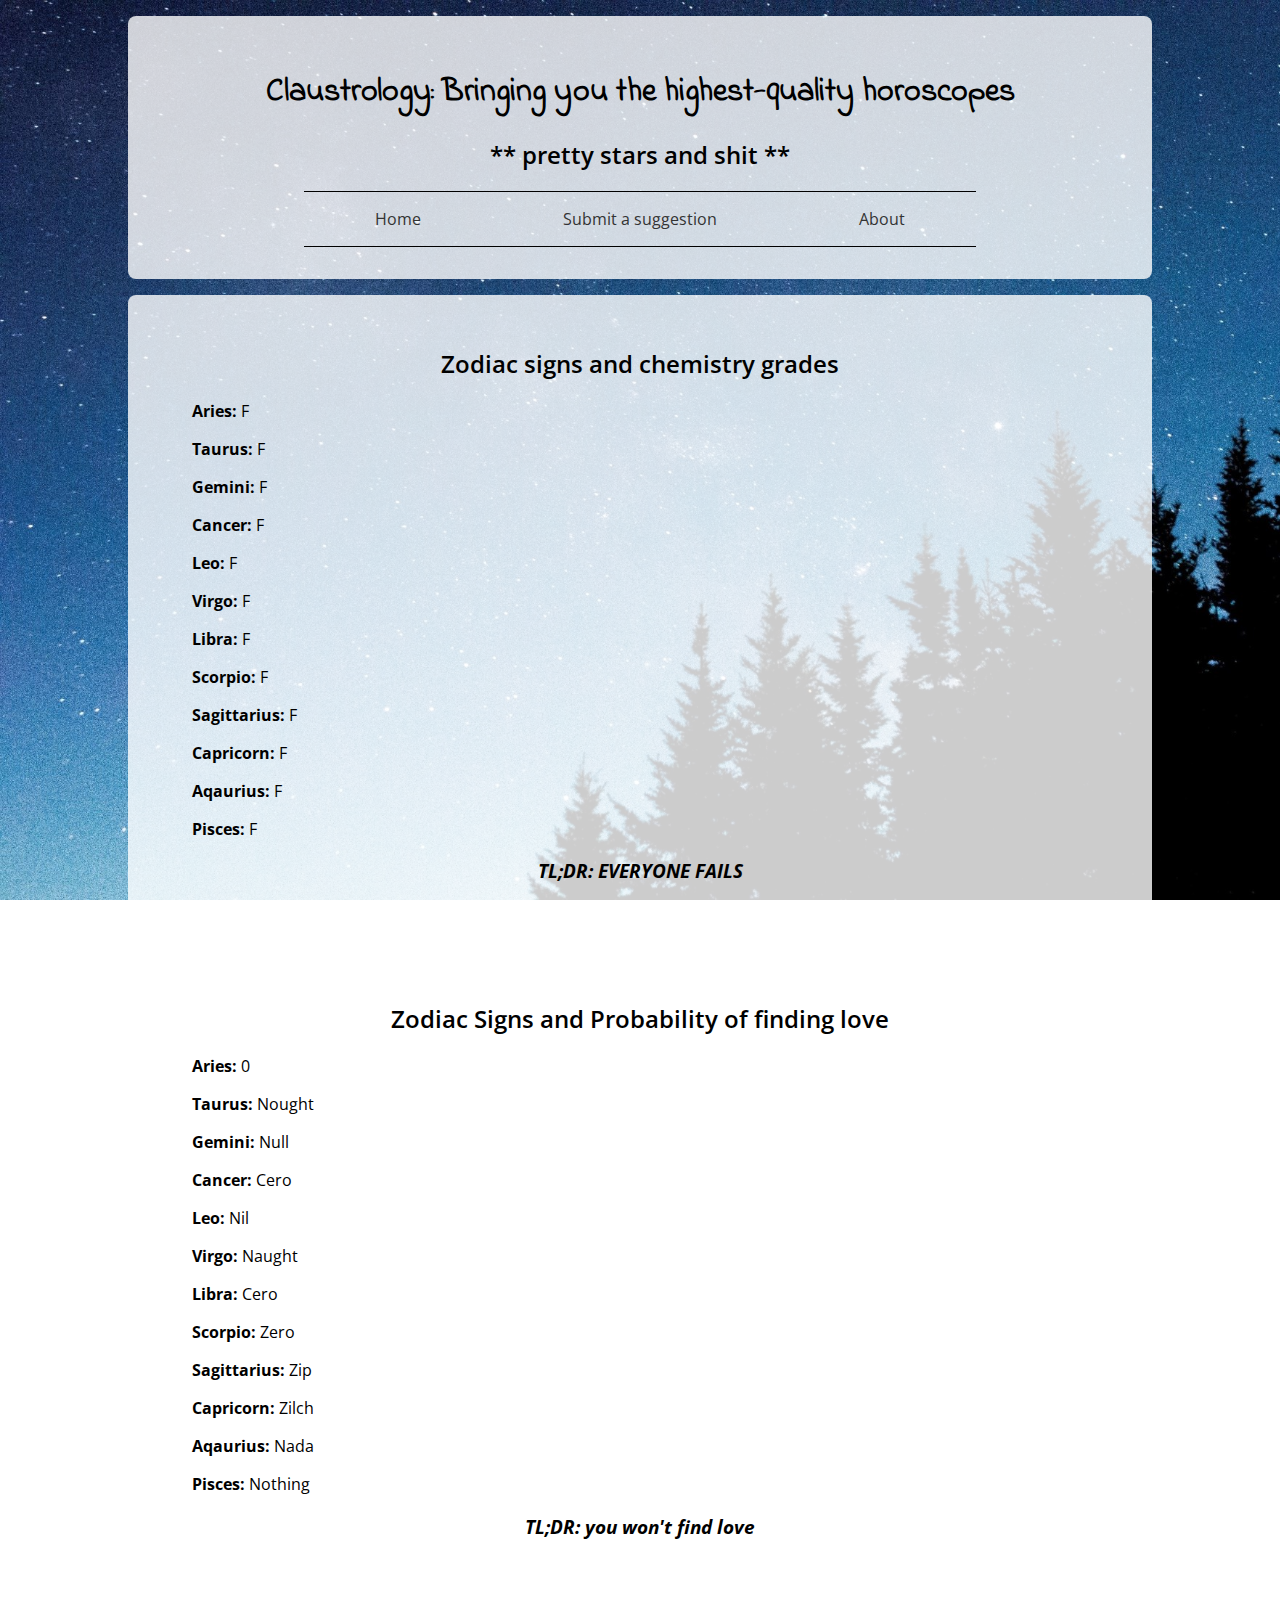
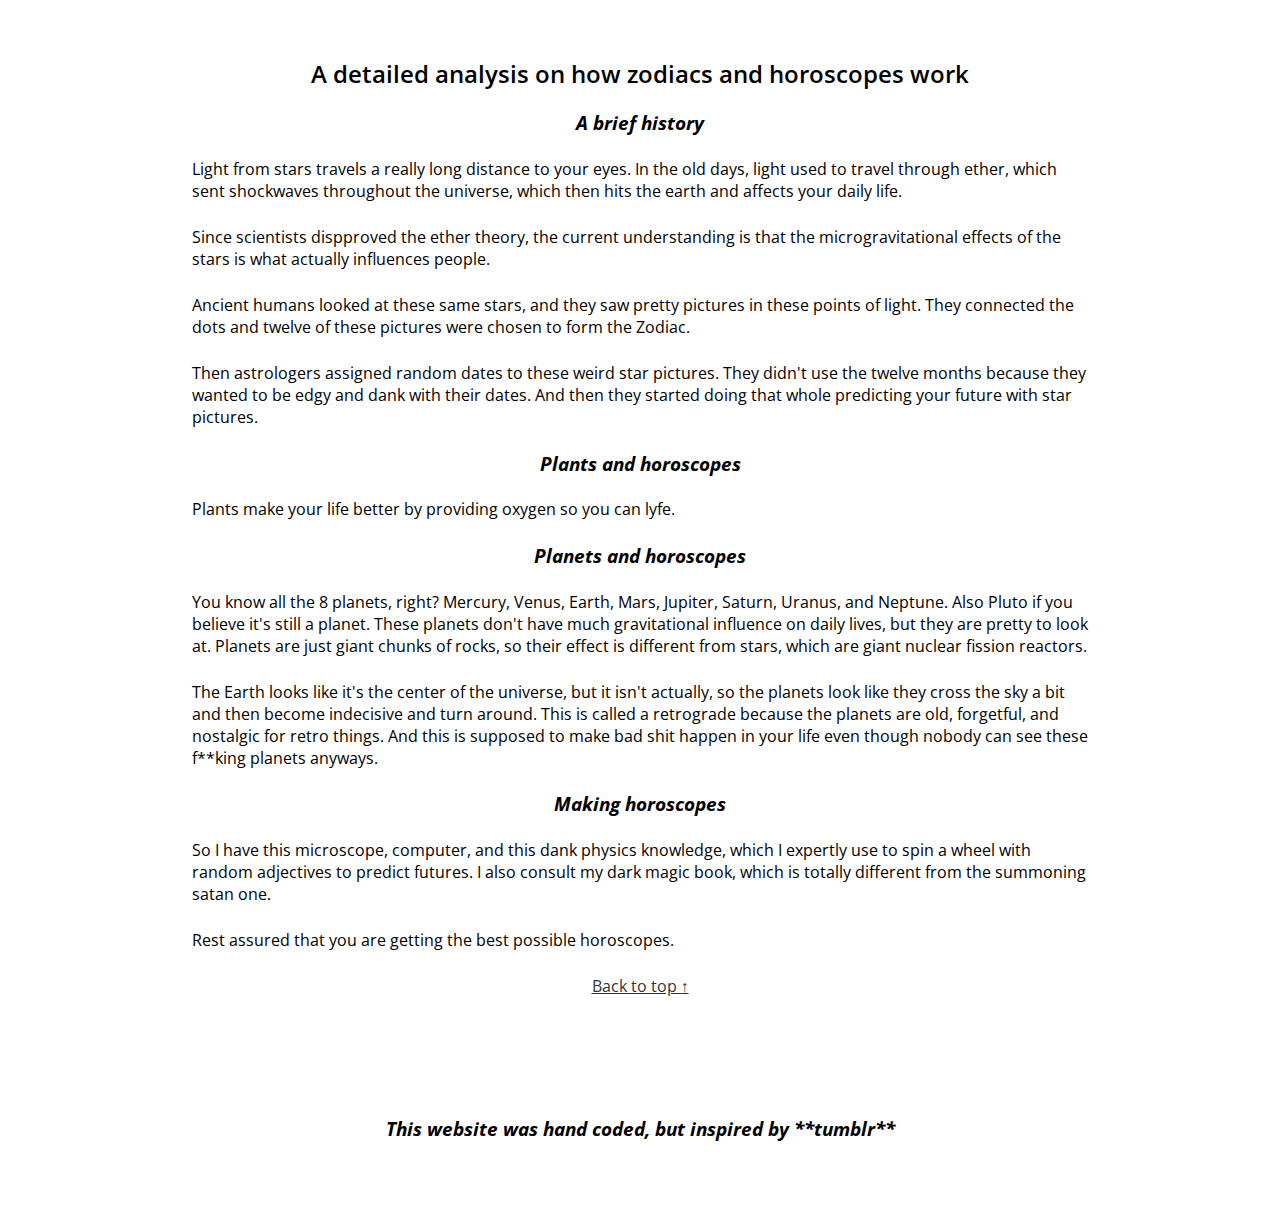
<file: index.html>
<html>
	<head>
		<title>Claustrology</title>
		<link rel="stylesheet" href="css/main.css" media="none" onload="if(media!='all')media='all'">
		<!-- <link rel="shortcut icon" href="{3:link to favicon}" type="image/x-icon"> -->
		<meta name="viewport" content="width=device-width,user-scalable=no,initial-scale=1">
		<link href="https://fonts.googleapis.com/css?family=Indie+Flower|Open+Sans:400,300,600" rel="stylesheet" media="none" onload="if(media!='all')media='all'">
	</head>
	<body>
		<div class="body_center">
			<div class="card" id="home">
				<h1> Claustrology: Bringing you the highest-quality horoscopes </h1>
				<h2> ** pretty stars and shit **</h2>
				<div class="nav">
					<a href="index"><div>Home</div></a>
					<a href="yougotpranked"><div>Submit a suggestion</div></a>
					<a href="#science"><div>About</div></a>
				</div>
			</div>
			<div class="card">
				<h2>Zodiac signs and chemistry grades</h2>
					<p><b>Aries: </b>F</p>
					<p><b>Taurus: </b>F</p>
					<p><b>Gemini: </b>F</p>
					<p><b>Cancer: </b>F</p>
					<p><b>Leo: </b>F</p>
					<p><b>Virgo: </b>F</p>
					<p><b>Libra: </b>F</p>
					<p><b>Scorpio: </b>F</p>
					<p><b>Sagittarius: </b>F</p>
					<p><b>Capricorn: </b>F</p>
					<p><b>Aqaurius: </b>F</p>
					<p><b>Pisces: </b>F</p>
					<h3>TL;DR: EVERYONE FAILS </h3>
			</div>
			<div class="card">
				<h2> Zodiac Signs and Probability of finding love</h2>
				<p><b>Aries:</b> 0</p>
				<p><b>Taurus:</b> Nought</p>
				<p><b>Gemini:</b> Null</p>
				<p><b>Cancer:</b> Cero</p>
				<p><b>Leo:</b> Nil</p>
				<p><b>Virgo:</b> Naught</p>
				<p><b>Libra:</b> Cero</p>
				<p><b>Scorpio:</b> Zero</p>
				<p><b>Sagittarius:</b> Zip</p>
				<p><b>Capricorn:</b> Zilch</p>
				<p><b>Aqaurius:</b> Nada</p>
				<p><b>Pisces:</b> Nothing</p>
				<h3>TL;DR: you won't find love </h3>
			</div>
			<div class="card paragraph" id="science">
				<h2> A detailed analysis on how zodiacs and horoscopes work</h2>
				<h3> A brief history </h3>
				<p> Light from stars travels a really long distance to your eyes. In the old days, light used to travel through ether, which sent shockwaves throughout the universe, which then hits the earth and affects your daily life. </p>
				<p> Since scientists dispproved the ether theory, the current understanding is that the microgravitational effects of the stars is what actually influences people.</p>
				<p> Ancient humans looked at these same stars, and they saw pretty pictures in these points of light. They connected the dots and twelve of these pictures were chosen to form the Zodiac.</p>
				<p> Then astrologers assigned random dates to these weird star pictures. They didn't use the twelve months because they wanted to be edgy and dank with their dates. And then they started doing that whole predicting your future with star pictures.</p>
				<h3> Plants and horoscopes </h3>
				<p> Plants make your life better by providing oxygen so you can lyfe.</p>
				<h3> Planets and horoscopes </h3>
				<p> You know all the 8 planets, right? Mercury, Venus, Earth, Mars, Jupiter, Saturn, Uranus, and Neptune. Also Pluto if you believe it's still a planet. These planets don't have much gravitational influence on daily lives, but they are pretty to look at. Planets are just giant chunks of rocks, so their effect is different from stars, which are giant nuclear fission reactors. </p>
				<p>The Earth looks like it's the center of the universe, but it isn't actually, so the planets look like they cross the sky a bit and then become indecisive and turn around. This is called a retrograde because the planets are old, forgetful, and nostalgic for retro things. And this is supposed to make bad shit happen in your life even though nobody can see these f**king planets anyways.</p>
				<h3> Making horoscopes </h3>
				<p> So I have this microscope, computer, and this dank physics knowledge, which I expertly use to spin a wheel with random adjectives to predict futures. I also consult my dark magic book, which is totally different from the summoning satan one.</p>
				<p> Rest assured that you are getting the best possible horoscopes. </p>
				<a href="#home"><p>Back to top &uarr;</p></a>
			</div>
			<div class="card">
				<h3> This website was hand coded, but inspired by **tumblr**</h3>
			</div>
		</div>
	</body>
</html>
</file>
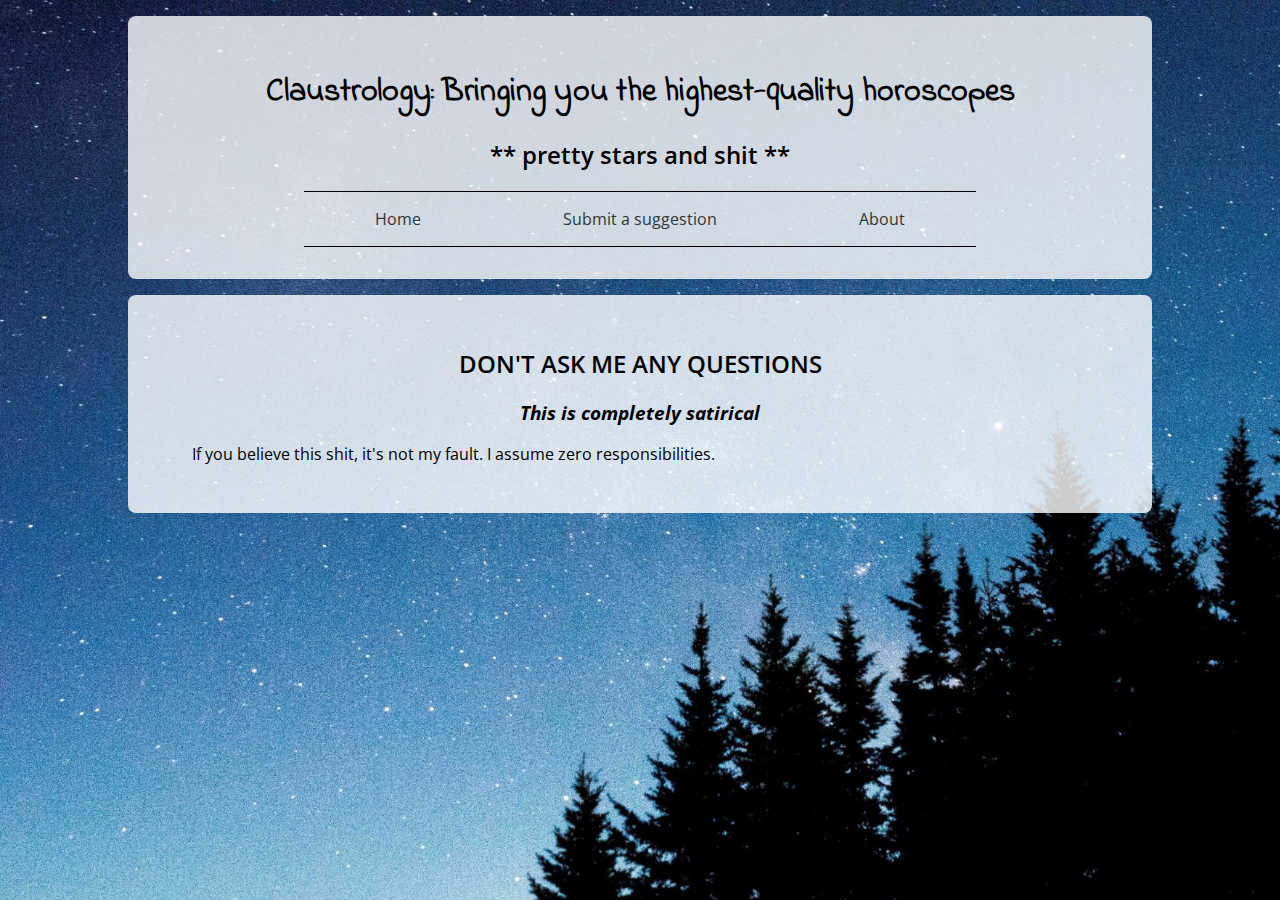
<file: yougotpranked.html>
<html>
	<head>
		<title>you thought</title>
		<link rel="stylesheet" href="css/main.css" media="none" onload="if(media!='all')media='all'">
		<!-- <link rel="shortcut icon" href="{3:link to favicon}" type="image/x-icon"> -->
		<meta name="viewport" content="width=device-width,user-scalable=no,initial-scale=1">
		<link href="https://fonts.googleapis.com/css?family=Indie+Flower|Open+Sans:400,300,600" rel="stylesheet" media="none" onload="if(media!='all')media='all'">
	</head>
	<body>
		<div class="body_center">
			<div class="card">
				<h1> Claustrology: Bringing you the highest-quality horoscopes </h1>
				<h2> ** pretty stars and shit **</h2>
				<div class="nav">
					<a href="index"><div>Home</div></a>
					<a href="yougotpranked"><div>Submit a suggestion</div></a>
					<a href="#science"><div>About</div></a>
				</div>
			</div>
			<div class="card">
				<h2>DON'T ASK ME ANY QUESTIONS</h2>
				<h3>This is completely satirical</h3>
				<p> If you believe this shit, it's not my fault. I assume zero responsibilities.</p>
			</div>
		</div>
	</body>
</html>
</file>
<file: css/main.css>
body{margin:0;background-image:url(../images/stars_forest.jpg);background-size:cover;background-attachment:fixed}.nav{display:flex;width:70%;margin:auto;justify-content:center;align-items:center;border-style:solid;border-right-width:0px;border-left-width:0px;border-top-width:1px;border-bottom-width:1px}.nav a{text-decoration:none;color:#333;padding:16px;text-align:center;font-family:"Open Sans", Helvetica, Arial, sans-serif}.nav a:hover{background-color:#333;color:#FFF;transition-duration:0.5s;transition-timing-function:ease-out}.body_center h1{text-align:center;font-family:"Indie Flower", serif}.body_center h2{text-align:center;font-family:"Open Sans", Helvetica, Arial, sans-serif;font-weight:600}.body_center h3{text-align:center;font-family:"Open Sans", Helvetica, Arial, sans-serif;font-style:italic}.card{width:75%;margin:auto;margin-top:16px;margin-bottom:16px;background-color:rgba(255,255,255,0.8);border-radius:8px;padding:32px}.card p{margin-left:32px;margin-right:32px;font-size:16px;font-family:"Open Sans", Helvetica, Arial, sans-serif}.card a{color:#333;margin:auto;text-align:center}.paragraph p{padding-top:4px;padding-bottom:4px}@media (max-width: 900px){.card{width:80%}}
/*# sourceMappingURL=main.css.map */
</file>
